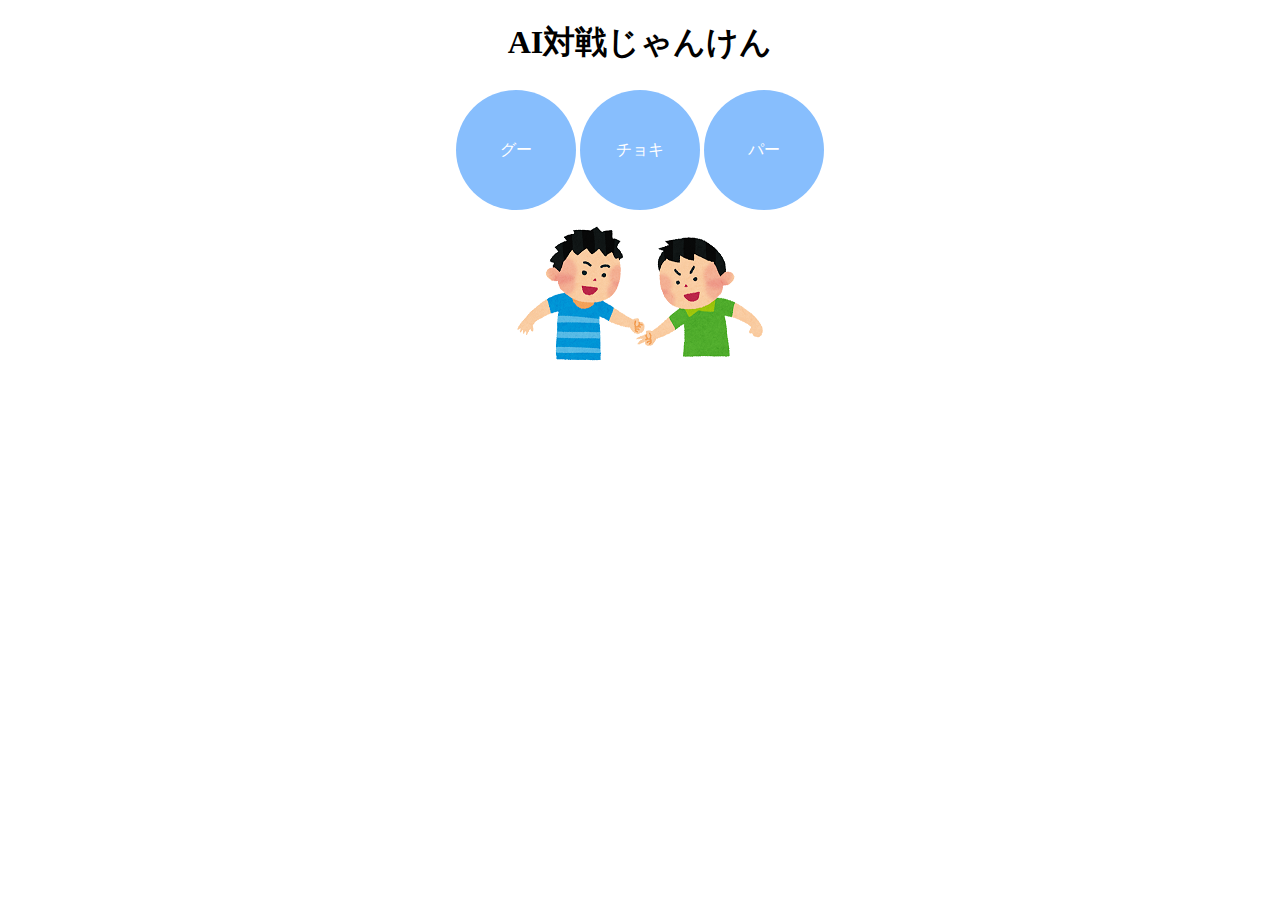
<file: templates/index.html>
<!doctype html>
<!-- イメージは「いらすよや」より引用 -->
<!-- ボタンは https://saruwakakun.com/html-css/reference/css-sample より引用 -->
<html lang="ja">
    <head>
        <meta charset="UTF-8">
        <meta name="viewport" content="width=device-width, initial-scale=1.0">
        <title>Rock-Paper-Scissors</title>
        <script
			  src="https://code.jquery.com/jquery-3.5.1.min.js"
			  integrity="sha256-9/aliU8dGd2tb6OSsuzixeV4y/faTqgFtohetphbbj0="
              crossorigin="anonymous">
        </script>
        <link rel="stylesheet" href="/static/css/button.css">
        <link rel="shortcut icon" href="/static/images/favicon.ico">
    </head>
    <body>
        <center>
            <h1>AI対戦じゃんけん</h1>
        </center>
        <center>
        <table>
            <tr>
                <td>
                    <center>
                        <a id="goo" href="#" class="btn-circle-flat">グー</a>
                        <a id="choki" href="#" class="btn-circle-flat">チョキ</a>
                        <a id="paa" href="#" class="btn-circle-flat">パー</a>
                    </center>
                </td>
            </tr>
            <tr>
                <td>
                    <center><img id="result" src="/static/images/janken_boys.png"></center>
                </td>
            </tr>
            <tr>
                <td>
                    <center><div id="message"></div></center>
                    
                </td>
            </tr>
        </table>
        </center>
        <script>
            // bodyロード時に実行される
            $( () => {
                // グーボタン押下時
                $('#goo').click( () => {
                    // Ajax で結果を非同期反映
                    $('#result').attr('src', '/static/images/sports_pose_time_woman.png');
                    $('#message').text('審議中');
                    $.ajax('/pon/goo', {
                        type: 'post',
                        mode: 'cors',
                        credentials: 'same-origin',
                        cache: 'no-cache',
                        data: {}
                    }).done((data) => {
                        console.log('[ajax:/pon/goo] returns ' + data.done);
                        //obs = data.obs;
                        if (data.done) {
                            if (data.reward>0) {
                                $('#result').attr('src', '/static/images/pose_win_girl.png');
                                $('#message').text('あなたの勝ち！');
                            } else {
                                $('#result').attr('src', '/static/images/pose_lose_boy.png');
                                $('#message').text('あなたの負け！');
                            };
                        } else {
                            $('#result').attr('src', '/static/images/baseball_shinpan_safe.png');
                            $('#message').text('あいこ！');
                        };
                    });
                });
                // パーボタン押下時
                $('#paa').click( () => {
                    // Ajax で結果を非同期反映
                    $('#result').attr('src', '/static/images/sports_pose_time_woman.png');
                    $('#message').text('審議中');
                    $.ajax('/pon/paa', {
                        type: 'post',
                        mode: 'cors',
                        credentials: 'same-origin',
                        cache: 'no-cache',
                        data: {}
                    }).done((data) => {
                        console.log('[ajax:/pon/paa] returns ' + data.done);
                        //obs = data.obs;
                        if (data.done) {
                            if (data.reward>0) {
                                $('#result').attr('src', '/static/images/pose_win_girl.png');
                                $('#message').text('あなたの勝ち！');
                            } else {
                                $('#result').attr('src', '/static/images/pose_lose_boy.png');
                                $('#message').text('あなたの負け！');
                            };
                        } else {
                            $('#result').attr('src', '/static/images/baseball_shinpan_safe.png');
                            $('#message').text('あいこ！');
                        };
                    });
                });
                // チョキボタン押下時
                $('#choki').click( () => {
                    // Ajax で結果を非同期反映
                    $('#result').attr('src', '/static/images/sports_pose_time_woman.png');
                    $('#message').text('審議中');
                    $.ajax('/pon/choki', {
                        type: 'post',
                        mode: 'cors',
                        credentials: 'same-origin',
                        cache: 'no-cache',
                        data: {}
                    }).done((data) => {
                        console.log('[ajax:/pon/choki] returns ' + data.done);
                        //obs = data.obs;
                        if (data.done) {
                            if (data.reward>0) {
                                $('#result').attr('src', '/static/images/pose_win_girl.png');
                                $('#message').text('あなたの勝ち！');
                            } else {
                                $('#result').attr('src', '/static/images/pose_lose_boy.png');
                                $('#message').text('あなたの負け！');
                            };
                        } else {
                            $('#result').attr('src', '/static/images/baseball_shinpan_safe.png');
                            $('#message').text('あいこ！');
                        };
                    });
                });
            });
        </script>
    </body>
</html>
</file>
<file: static/css/button.css>
/* 
 * https://saruwakakun.com/html-css/reference/css-sample
 * より引用
 */
.btn-circle-flat {
    display: inline-block;
    text-decoration: none;
    background: #87befd;
    color: #FFF;
    width: 120px;
    height: 120px;
    line-height: 120px;
    border-radius: 50%;
    text-align: center;
    overflow: hidden;
    transition: .4s;
}

.btn-circle-flat:hover {
    background: #668ad8;
}
</file>
